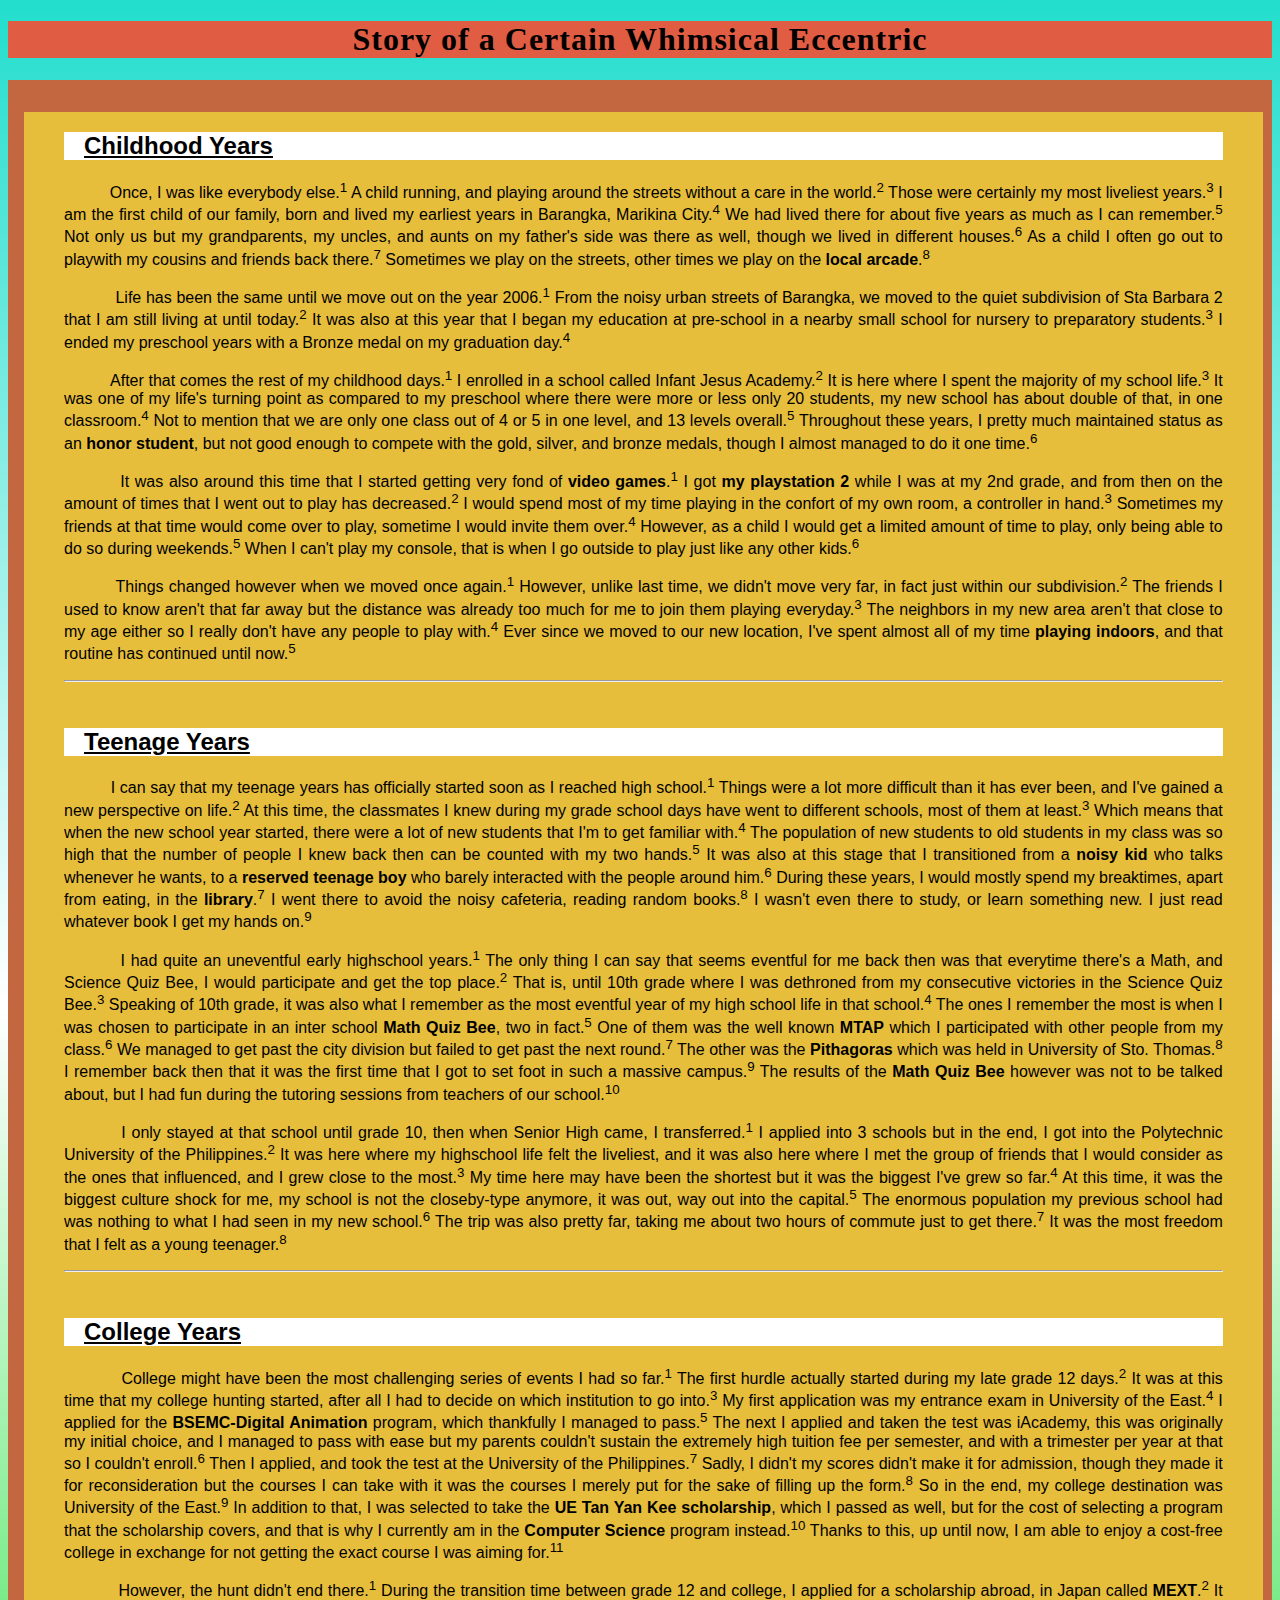
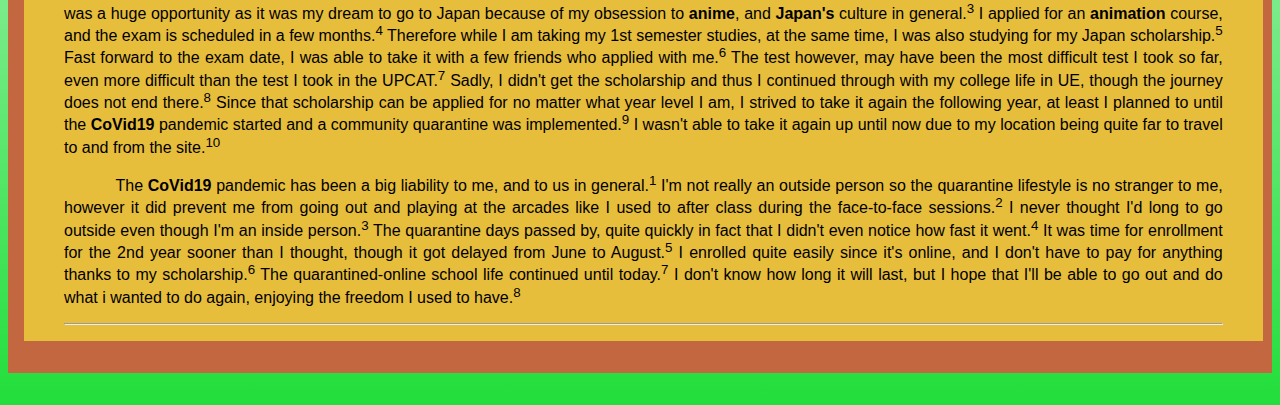
<file: index.html>
<!DOCTYPE html> 
<html lang="en">
<head>
    <meta charset="utf-8">
    <title>My Lifestory</title>
	<style type="text/css">
    </style>
</head>
<body>
    <link rel="stylesheet" type="text/css" href="MANANGAT_ABOUTMEDESIGN_CSAD.css">
    <!--MANANGAT, RENZ DARRYL-->
    <!--02/04/2021-->
	
	<h1>Story of a Certain Whimsical Eccentric</h1>
	
	<div class="section">
		<div class="textbox">
			<blockquote>
			<h2>&nbsp;&nbsp;&nbsp;<u>Childhood Years</u></h2>

			<p>&nbsp;&nbsp;&nbsp;&nbsp;&nbsp;&nbsp;&nbsp;&nbsp;&nbsp;&nbsp;Once, I 
			was like everybody else.<sup>1</sup> A child running, and playing around the streets without a care 
			in the world.<sup>2</sup> Those were certainly my most liveliest years.<sup>3</sup>
			I am the first child of our family, born and lived my earliest years in Barangka, 
			Marikina City.<sup>4</sup> We had lived there for about five years as much as I can 
			remember.<sup>5</sup> Not only us but my grandparents, my uncles, and aunts on my father's 
			side was there as well, though we lived in different houses.<sup>6</sup> As a child I often 
			go out to playwith my cousins and friends back there.<sup>7</sup> Sometimes we play on the 
			streets, other times we play on the <strong>local arcade</strong>.<sup>8</sup></p>
			
			<p>&nbsp;&nbsp;&nbsp;&nbsp;&nbsp;&nbsp;&nbsp;&nbsp;&nbsp;&nbsp;
			Life has been the same until we move out on the year 2006.<sup>1</sup> From the noisy urban 
			streets of Barangka, we moved to the quiet subdivision of Sta Barbara 2 that I am still
			living at until today.<sup>2</sup> It was also at this year that I began my education at 
			pre-school in a nearby small school for nursery to preparatory students.<sup>3</sup> I ended 
			my preschool years with a Bronze medal on my graduation day.<sup>4</sup></p>
			
			<p>&nbsp;&nbsp;&nbsp;&nbsp;&nbsp;&nbsp;&nbsp;&nbsp;&nbsp;&nbsp;After that 
			comes the rest of my childhood days.<sup>1</sup> I enrolled in a school called Infant Jesus 
			Academy.<sup>2</sup> It is here where I spent the majority of my school life.<sup>3</sup> 
			It was one of my life's turning point as compared to my preschool where there were more or 
			less only 20 students, my new school has about double of that, in one classroom.<sup>4</sup> 
			Not to mention that we are only one class out of 4 or 5 in one level, and 13 levels 
			overall.<sup>5</sup> Throughout these years, I pretty much maintained status as an <strong>honor 
			student</strong>, but not good enough to compete with the gold, silver, and bronze 
			medals, though I almost managed to do it one time.<sup>6</sup></p>
			
			<p>&nbsp;&nbsp;&nbsp;&nbsp;&nbsp;&nbsp;&nbsp;&nbsp;&nbsp;&nbsp;It was also around 
			this time that I started getting very fond of <strong>video games</strong>.<sup>1</sup> I got <strong>my playstation 
			2</strong> while I was at my 2nd grade, and from then on the amount of times that I went out to play 
			has decreased.<sup>2</sup> I would spend most of my time playing in the confort of my own 
			room, a controller in hand.<sup>3</sup> Sometimes my friends at that time would come over to 
			play, sometime I would invite them over.<sup>4</sup> However, as a child I would get a 
			limited amount of time to play, only being able to do so during weekends.<sup>5</sup> When I 
			can't play my console, that is when I go outside to play just like any other kids.<sup>6</sup>
			
			<p>&nbsp;&nbsp;&nbsp;&nbsp;&nbsp;&nbsp;&nbsp;&nbsp;&nbsp;&nbsp;Things 
			changed however when we moved once again.<sup>1</sup> However, unlike last time, we didn't move very 
			far, in fact just within our subdivision.<sup>2</sup> The friends I used to know aren't that 
			far away but the distance was already too much for me to join them playing everyday.<sup>3</sup> 
			The neighbors in my new area aren't that close to my age either so I really don't have any 
			people to play with.<sup>4</sup> Ever since we moved to our new location, I've spent almost 
			all of my time <strong>playing indoors</strong>, and that routine has continued until now.<sup>5</sup></p>
			
			<hr>
			<br>
			
			<h2>&nbsp;&nbsp;&nbsp;<u>Teenage Years</u></h2>
			
			<p>&nbsp;&nbsp;&nbsp;&nbsp;&nbsp;&nbsp;&nbsp;&nbsp;&nbsp;&nbsp;I 
			can say that my teenage years has officially started soon as I reached high school.<sup>1</sup> 
			Things were a lot more difficult than it has ever been, and I've gained a new perspective on 
			life.<sup>2</sup> At this time, the classmates I knew during my grade school days have went 
			to different schools, most of them at least.<sup>3</sup> Which means that when the new school 
			year started, there were a lot of new students that I'm to get familiar with.<sup>4</sup> The 
			population of new students to old students in my class was so high that the number of people 
			I knew back then can be counted with my two hands.<sup>5</sup> It was also at this stage 
			that I transitioned from a <strong>noisy kid</strong> who talks whenever he wants, to a <strong>reserved teenage boy</strong> 
			who barely interacted with the people around him.<sup>6</sup> During these years, I would 
			mostly spend my breaktimes, apart from eating, in the <strong>library</strong>.<sup>7</sup> I went there to 
			avoid the noisy cafeteria, reading random books.<sup>8</sup> I wasn't even there to study, 
			or learn something new. I just read whatever book I get my hands on.<sup>9</sup></p>

			<p>&nbsp;&nbsp;&nbsp;&nbsp;&nbsp;&nbsp;&nbsp;&nbsp;&nbsp;&nbsp;I 
			had quite an uneventful early highschool years.<sup>1</sup> The only thing I can say that 
			seems eventful for me back then was that everytime there's a </strong>Math, and Science Quiz Bee</strong>, 
			I would participate and get the top place.<sup>2</sup> That is, until 10th grade where I was 
			dethroned from my consecutive victories in the </strong>Science Quiz Bee</strong>.<sup>3</sup> 
			Speaking of 10th grade, it was also what I remember as the most eventful year of my high school 
			life in that school.<sup>4</sup> The ones I remember the most is when I was chosen to participate
			in an inter school <strong>Math Quiz Bee</strong>, two in fact.<sup>5</sup> One of them was the 
			well known <strong>MTAP</strong> which I participated with other people from my class.<sup>6</sup> 
			We managed to get past the city division but failed to get past the next round.<sup>7</sup> 
			The other was the <strong>Pithagoras</strong> which was held in University of Sto. Thomas.<sup>8</sup> 
			I remember back then that it was the first time that I got to set foot in such a massive 
			campus.<sup>9</sup> The results of the <strong>Math Quiz Bee</strong> however was not to be 
			talked about, but I had fun during the tutoring sessions from teachers of our school.<sup>10</sup></p>

			<p>&nbsp;&nbsp;&nbsp;&nbsp;&nbsp;&nbsp;&nbsp;&nbsp;&nbsp;&nbsp;I 
			only stayed at that school until grade 10, then when Senior High came, I transferred.<sup>1</sup>
			I applied into 3 schools but in the end, I got into the Polytechnic University of the 
			Philippines.<sup>2</sup> It was here where my highschool life felt the liveliest, and it was 
			also here where I met the group of friends that I would consider as the ones that influenced,
			and I grew close to the most.<sup>3</sup> My time here may have been the shortest but it 
			was the biggest I've grew so far.<sup>4</sup> At this time, it was the biggest culture shock 
			for me, my school is not the closeby-type anymore, it was out, way out into the capital.<sup>5</sup> 
			The enormous population my previous school had was nothing to what I had seen in my new 
			school.<sup>6</sup> The trip was also pretty far, taking me about two hours of commute just 
			to get there.<sup>7</sup> It was the most freedom that I felt as a young teenager.<sup>8</sup></p>
		
			<hr>
			<br>
			
			<h2>&nbsp;&nbsp;&nbsp;<u>College Years</u></h2>
			
			<p>&nbsp;&nbsp;&nbsp;&nbsp;&nbsp;&nbsp;&nbsp;&nbsp;&nbsp;&nbsp;
			College might have been the most challenging series of events I had so far.<sup>1</sup> The 
			first hurdle actually started during my late grade 12 days.<sup>2</sup> It was at this time 
			that my college hunting started, after all I had to decide on which institution to go 
			into.<sup>3</sup> My first application was my entrance exam in University of the East.<sup>4</sup> 
			I applied for the <strong>BSEMC-Digital Animation</strong> program, which thankfully I managed to 
			pass.<sup>5</sup> The next I applied and taken the test was iAcademy, this was originally my 
			initial choice, and I managed to pass with ease but my parents couldn't sustain the extremely
			high tuition fee per semester, and with a trimester per year at that so I couldn't enroll.<sup>6</sup>
			Then I applied, and took the test at the  University of the Philippines.<sup>7</sup> Sadly, 
			I didn't my scores didn't make it for admission, though they made it for reconsideration
			but the courses I can take with it was the courses I merely put for the sake of filling up 
			the form.<sup>8</sup> So in the end, my college destination was University of the East.<sup>9</sup>
			In addition to that, I was selected to take the <strong>UE Tan Yan Kee scholarship</strong>, which I passed 
			as well, but for the cost of selecting a program that the scholarship covers, and that is 
			why I currently am in the <strong>Computer Science</strong> program instead.<sup>10</sup> Thanks to this, up 
			until now, I am able to enjoy a cost-free college in exchange for not getting the exact 
			course I was aiming for.<sup>11</sup></p>

			<p>&nbsp;&nbsp;&nbsp;&nbsp;&nbsp;&nbsp;&nbsp;&nbsp;&nbsp;&nbsp;
			However, the hunt didn't end there.<sup>1</sup> During the transition time between grade 12 
			and college, I applied for a scholarship abroad, in Japan called <strong>MEXT</strong>.<sup>2</sup> It was a 
			huge opportunity as it was my dream to go to Japan because of my obsession to <strong>anime</strong>, and 
			<strong>Japan's</strong> culture in general.<sup>3</sup> I applied for an <strong>animation</strong> course, and the exam is 
			scheduled in a few months.<sup>4</sup> Therefore while I am taking my 1st semester studies, 
			at the same time, I was also studying for my Japan scholarship.<sup>5</sup> Fast forward to 
			the exam date, I was able to take it with a few friends who applied with me.<sup>6</sup> The 
			test however, may have been the most difficult test I took so far, even more difficult than
			the test I took in the UPCAT.<sup>7</sup> Sadly, I didn't get the scholarship and thus I 
			continued through with my college life in UE, though the journey does not end there.<sup>8</sup> 
			Since that scholarship can be applied for no matter what year level I am, I strived to take 
			it again the following year, at least I planned to until the <strong>CoVid19</strong> pandemic started and a 
			community quarantine was implemented.<sup>9</sup> I wasn't able to take it again up until 
			now due to my location being quite far to travel to and from the site.<sup>10</sup>

			<p>&nbsp;&nbsp;&nbsp;&nbsp;&nbsp;&nbsp;&nbsp;&nbsp;&nbsp;&nbsp;
			The <strong>CoVid19</strong> pandemic has been a big liability to me, and to us in general.<sup>1</sup> I'm 
			not really an outside person so the quarantine lifestyle is no stranger to me, however
			it did prevent me from going out and playing at the arcades like I used to after class during
			the face-to-face sessions.<sup>2</sup> I never thought I'd long to go outside even though 
			I'm an inside person.<sup>3</sup> The quarantine days passed by, quite quickly in fact that 
			I didn't even notice how fast it went.<sup>4</sup> It was time for enrollment for the 2nd
			year sooner than I thought, though it got delayed from June to August.<sup>5</sup> I 
			enrolled quite easily since it's online, and I don't have to pay for anything thanks to 
			my scholarship.<sup>6</sup> The quarantined-online school life continued until today.<sup>7</sup> 
			I don't know how long it will last, but I hope that I'll be able to go out and do what i wanted
			to do again, enjoying the freedom I used to have.<sup>8</sup></p>
			
			<hr>

			</blockquote>
		</div>
	</div>
	
</body>
</html>
</file>
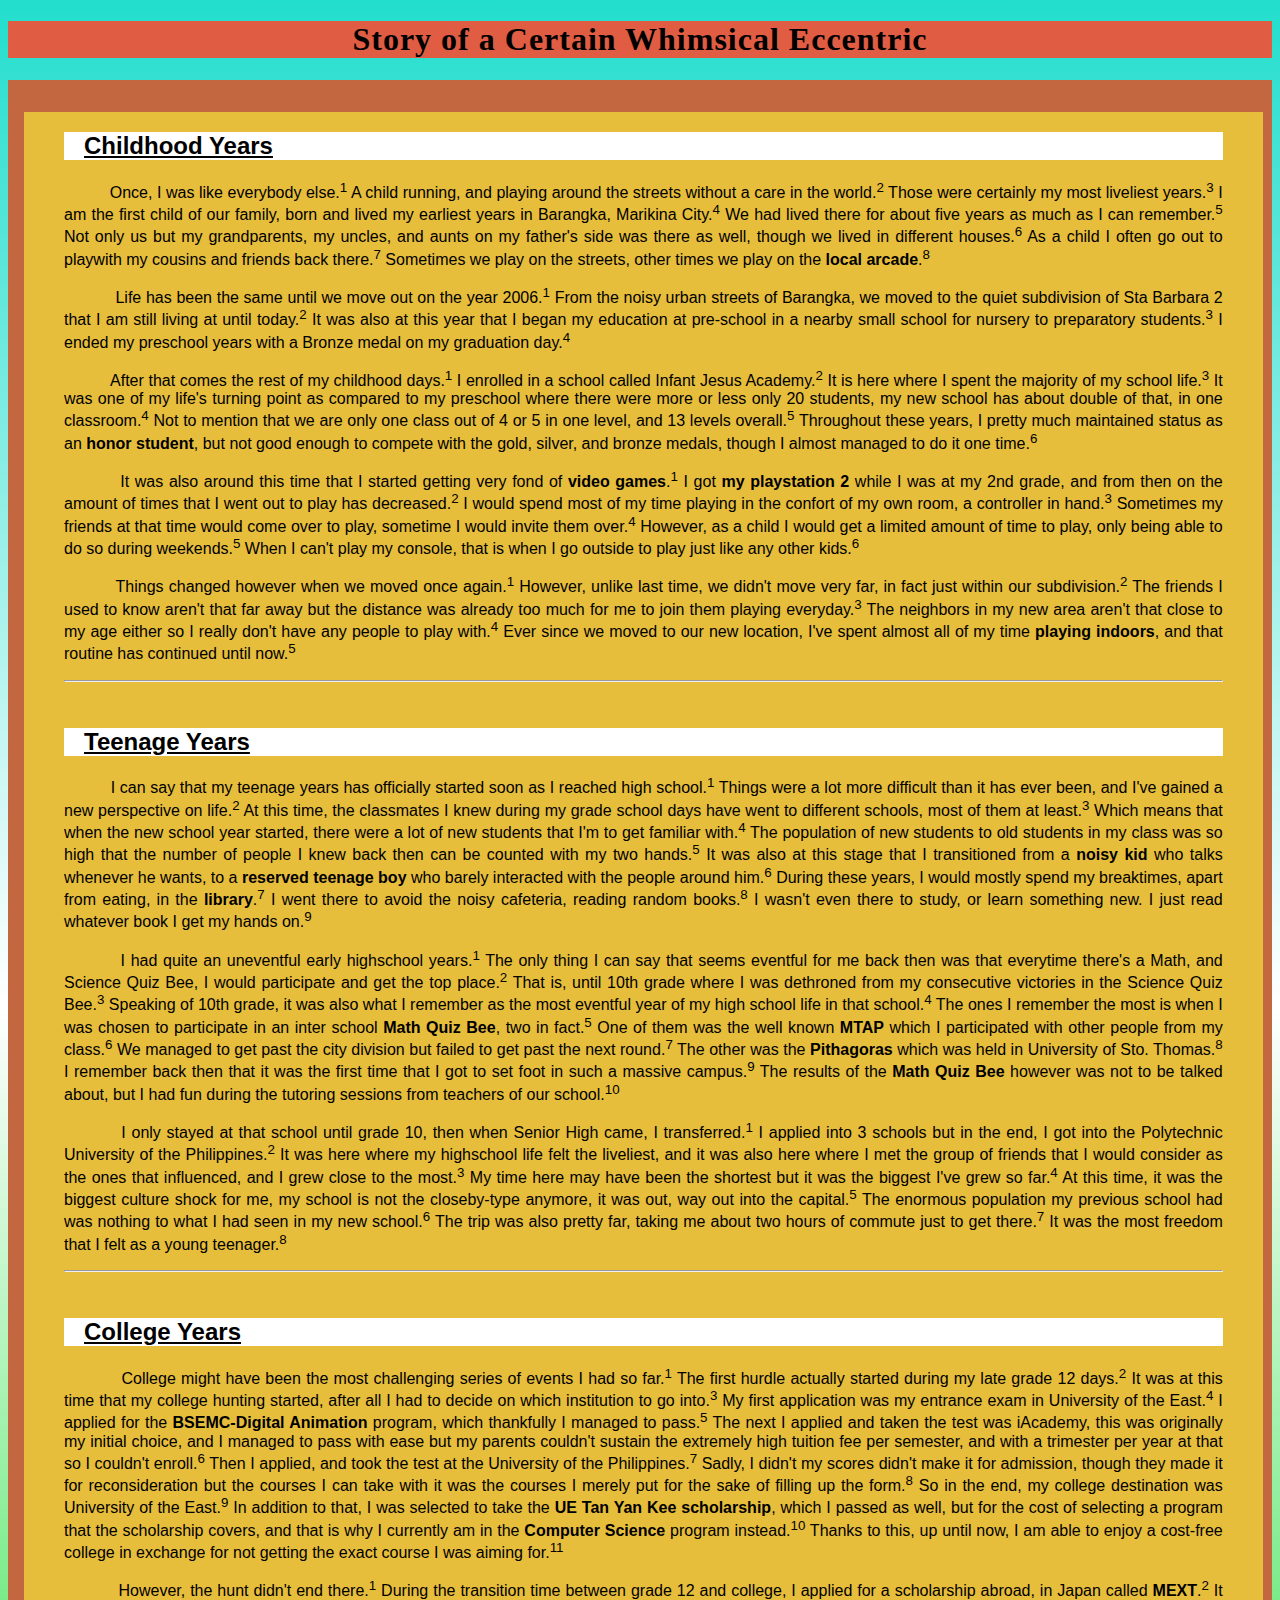
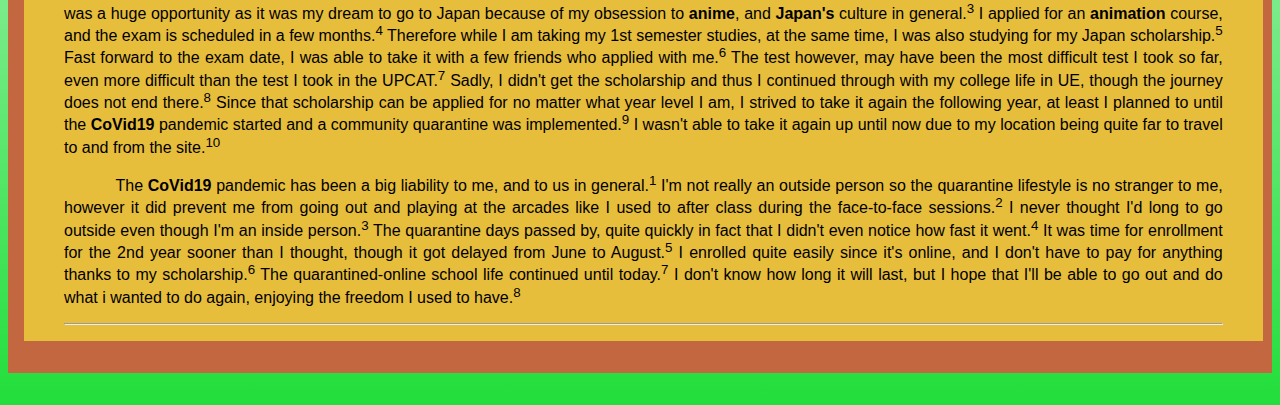
<file: MANANGAT_LIFESTORY_CSAD.html>
<!DOCTYPE html> 
<html lang="en">
<head>
    <meta charset="utf-8">
    <title>My Lifestory</title>
	<style type="text/css">
    </style>
</head>
<body>
    <link rel="stylesheet" type="text/css" href="MANANGAT_ABOUTMEDESIGN_CSAD.css">
    <!--MANANGAT, RENZ DARRYL-->
    <!--02/04/2021-->
	
	<h1>Story of a Certain Whimsical Eccentric</h1>
	
	<div class="section">
		<div class="textbox">
			<blockquote>
			<h2>&nbsp;&nbsp;&nbsp;<u>Childhood Years</u></h2>

			<p>&nbsp;&nbsp;&nbsp;&nbsp;&nbsp;&nbsp;&nbsp;&nbsp;&nbsp;&nbsp;Once, I 
			was like everybody else.<sup>1</sup> A child running, and playing around the streets without a care 
			in the world.<sup>2</sup> Those were certainly my most liveliest years.<sup>3</sup>
			I am the first child of our family, born and lived my earliest years in Barangka, 
			Marikina City.<sup>4</sup> We had lived there for about five years as much as I can 
			remember.<sup>5</sup> Not only us but my grandparents, my uncles, and aunts on my father's 
			side was there as well, though we lived in different houses.<sup>6</sup> As a child I often 
			go out to playwith my cousins and friends back there.<sup>7</sup> Sometimes we play on the 
			streets, other times we play on the <strong>local arcade</strong>.<sup>8</sup></p>
			
			<p>&nbsp;&nbsp;&nbsp;&nbsp;&nbsp;&nbsp;&nbsp;&nbsp;&nbsp;&nbsp;
			Life has been the same until we move out on the year 2006.<sup>1</sup> From the noisy urban 
			streets of Barangka, we moved to the quiet subdivision of Sta Barbara 2 that I am still
			living at until today.<sup>2</sup> It was also at this year that I began my education at 
			pre-school in a nearby small school for nursery to preparatory students.<sup>3</sup> I ended 
			my preschool years with a Bronze medal on my graduation day.<sup>4</sup></p>
			
			<p>&nbsp;&nbsp;&nbsp;&nbsp;&nbsp;&nbsp;&nbsp;&nbsp;&nbsp;&nbsp;After that 
			comes the rest of my childhood days.<sup>1</sup> I enrolled in a school called Infant Jesus 
			Academy.<sup>2</sup> It is here where I spent the majority of my school life.<sup>3</sup> 
			It was one of my life's turning point as compared to my preschool where there were more or 
			less only 20 students, my new school has about double of that, in one classroom.<sup>4</sup> 
			Not to mention that we are only one class out of 4 or 5 in one level, and 13 levels 
			overall.<sup>5</sup> Throughout these years, I pretty much maintained status as an <strong>honor 
			student</strong>, but not good enough to compete with the gold, silver, and bronze 
			medals, though I almost managed to do it one time.<sup>6</sup></p>
			
			<p>&nbsp;&nbsp;&nbsp;&nbsp;&nbsp;&nbsp;&nbsp;&nbsp;&nbsp;&nbsp;It was also around 
			this time that I started getting very fond of <strong>video games</strong>.<sup>1</sup> I got <strong>my playstation 
			2</strong> while I was at my 2nd grade, and from then on the amount of times that I went out to play 
			has decreased.<sup>2</sup> I would spend most of my time playing in the confort of my own 
			room, a controller in hand.<sup>3</sup> Sometimes my friends at that time would come over to 
			play, sometime I would invite them over.<sup>4</sup> However, as a child I would get a 
			limited amount of time to play, only being able to do so during weekends.<sup>5</sup> When I 
			can't play my console, that is when I go outside to play just like any other kids.<sup>6</sup>
			
			<p>&nbsp;&nbsp;&nbsp;&nbsp;&nbsp;&nbsp;&nbsp;&nbsp;&nbsp;&nbsp;Things 
			changed however when we moved once again.<sup>1</sup> However, unlike last time, we didn't move very 
			far, in fact just within our subdivision.<sup>2</sup> The friends I used to know aren't that 
			far away but the distance was already too much for me to join them playing everyday.<sup>3</sup> 
			The neighbors in my new area aren't that close to my age either so I really don't have any 
			people to play with.<sup>4</sup> Ever since we moved to our new location, I've spent almost 
			all of my time <strong>playing indoors</strong>, and that routine has continued until now.<sup>5</sup></p>
			
			<hr>
			<br>
			
			<h2>&nbsp;&nbsp;&nbsp;<u>Teenage Years</u></h2>
			
			<p>&nbsp;&nbsp;&nbsp;&nbsp;&nbsp;&nbsp;&nbsp;&nbsp;&nbsp;&nbsp;I 
			can say that my teenage years has officially started soon as I reached high school.<sup>1</sup> 
			Things were a lot more difficult than it has ever been, and I've gained a new perspective on 
			life.<sup>2</sup> At this time, the classmates I knew during my grade school days have went 
			to different schools, most of them at least.<sup>3</sup> Which means that when the new school 
			year started, there were a lot of new students that I'm to get familiar with.<sup>4</sup> The 
			population of new students to old students in my class was so high that the number of people 
			I knew back then can be counted with my two hands.<sup>5</sup> It was also at this stage 
			that I transitioned from a <strong>noisy kid</strong> who talks whenever he wants, to a <strong>reserved teenage boy</strong> 
			who barely interacted with the people around him.<sup>6</sup> During these years, I would 
			mostly spend my breaktimes, apart from eating, in the <strong>library</strong>.<sup>7</sup> I went there to 
			avoid the noisy cafeteria, reading random books.<sup>8</sup> I wasn't even there to study, 
			or learn something new. I just read whatever book I get my hands on.<sup>9</sup></p>

			<p>&nbsp;&nbsp;&nbsp;&nbsp;&nbsp;&nbsp;&nbsp;&nbsp;&nbsp;&nbsp;I 
			had quite an uneventful early highschool years.<sup>1</sup> The only thing I can say that 
			seems eventful for me back then was that everytime there's a </strong>Math, and Science Quiz Bee</strong>, 
			I would participate and get the top place.<sup>2</sup> That is, until 10th grade where I was 
			dethroned from my consecutive victories in the </strong>Science Quiz Bee</strong>.<sup>3</sup> 
			Speaking of 10th grade, it was also what I remember as the most eventful year of my high school 
			life in that school.<sup>4</sup> The ones I remember the most is when I was chosen to participate
			in an inter school <strong>Math Quiz Bee</strong>, two in fact.<sup>5</sup> One of them was the 
			well known <strong>MTAP</strong> which I participated with other people from my class.<sup>6</sup> 
			We managed to get past the city division but failed to get past the next round.<sup>7</sup> 
			The other was the <strong>Pithagoras</strong> which was held in University of Sto. Thomas.<sup>8</sup> 
			I remember back then that it was the first time that I got to set foot in such a massive 
			campus.<sup>9</sup> The results of the <strong>Math Quiz Bee</strong> however was not to be 
			talked about, but I had fun during the tutoring sessions from teachers of our school.<sup>10</sup></p>

			<p>&nbsp;&nbsp;&nbsp;&nbsp;&nbsp;&nbsp;&nbsp;&nbsp;&nbsp;&nbsp;I 
			only stayed at that school until grade 10, then when Senior High came, I transferred.<sup>1</sup>
			I applied into 3 schools but in the end, I got into the Polytechnic University of the 
			Philippines.<sup>2</sup> It was here where my highschool life felt the liveliest, and it was 
			also here where I met the group of friends that I would consider as the ones that influenced,
			and I grew close to the most.<sup>3</sup> My time here may have been the shortest but it 
			was the biggest I've grew so far.<sup>4</sup> At this time, it was the biggest culture shock 
			for me, my school is not the closeby-type anymore, it was out, way out into the capital.<sup>5</sup> 
			The enormous population my previous school had was nothing to what I had seen in my new 
			school.<sup>6</sup> The trip was also pretty far, taking me about two hours of commute just 
			to get there.<sup>7</sup> It was the most freedom that I felt as a young teenager.<sup>8</sup></p>
		
			<hr>
			<br>
			
			<h2>&nbsp;&nbsp;&nbsp;<u>College Years</u></h2>
			
			<p>&nbsp;&nbsp;&nbsp;&nbsp;&nbsp;&nbsp;&nbsp;&nbsp;&nbsp;&nbsp;
			College might have been the most challenging series of events I had so far.<sup>1</sup> The 
			first hurdle actually started during my late grade 12 days.<sup>2</sup> It was at this time 
			that my college hunting started, after all I had to decide on which institution to go 
			into.<sup>3</sup> My first application was my entrance exam in University of the East.<sup>4</sup> 
			I applied for the <strong>BSEMC-Digital Animation</strong> program, which thankfully I managed to 
			pass.<sup>5</sup> The next I applied and taken the test was iAcademy, this was originally my 
			initial choice, and I managed to pass with ease but my parents couldn't sustain the extremely
			high tuition fee per semester, and with a trimester per year at that so I couldn't enroll.<sup>6</sup>
			Then I applied, and took the test at the  University of the Philippines.<sup>7</sup> Sadly, 
			I didn't my scores didn't make it for admission, though they made it for reconsideration
			but the courses I can take with it was the courses I merely put for the sake of filling up 
			the form.<sup>8</sup> So in the end, my college destination was University of the East.<sup>9</sup>
			In addition to that, I was selected to take the <strong>UE Tan Yan Kee scholarship</strong>, which I passed 
			as well, but for the cost of selecting a program that the scholarship covers, and that is 
			why I currently am in the <strong>Computer Science</strong> program instead.<sup>10</sup> Thanks to this, up 
			until now, I am able to enjoy a cost-free college in exchange for not getting the exact 
			course I was aiming for.<sup>11</sup></p>

			<p>&nbsp;&nbsp;&nbsp;&nbsp;&nbsp;&nbsp;&nbsp;&nbsp;&nbsp;&nbsp;
			However, the hunt didn't end there.<sup>1</sup> During the transition time between grade 12 
			and college, I applied for a scholarship abroad, in Japan called <strong>MEXT</strong>.<sup>2</sup> It was a 
			huge opportunity as it was my dream to go to Japan because of my obsession to <strong>anime</strong>, and 
			<strong>Japan's</strong> culture in general.<sup>3</sup> I applied for an <strong>animation</strong> course, and the exam is 
			scheduled in a few months.<sup>4</sup> Therefore while I am taking my 1st semester studies, 
			at the same time, I was also studying for my Japan scholarship.<sup>5</sup> Fast forward to 
			the exam date, I was able to take it with a few friends who applied with me.<sup>6</sup> The 
			test however, may have been the most difficult test I took so far, even more difficult than
			the test I took in the UPCAT.<sup>7</sup> Sadly, I didn't get the scholarship and thus I 
			continued through with my college life in UE, though the journey does not end there.<sup>8</sup> 
			Since that scholarship can be applied for no matter what year level I am, I strived to take 
			it again the following year, at least I planned to until the <strong>CoVid19</strong> pandemic started and a 
			community quarantine was implemented.<sup>9</sup> I wasn't able to take it again up until 
			now due to my location being quite far to travel to and from the site.<sup>10</sup>

			<p>&nbsp;&nbsp;&nbsp;&nbsp;&nbsp;&nbsp;&nbsp;&nbsp;&nbsp;&nbsp;
			The <strong>CoVid19</strong> pandemic has been a big liability to me, and to us in general.<sup>1</sup> I'm 
			not really an outside person so the quarantine lifestyle is no stranger to me, however
			it did prevent me from going out and playing at the arcades like I used to after class during
			the face-to-face sessions.<sup>2</sup> I never thought I'd long to go outside even though 
			I'm an inside person.<sup>3</sup> The quarantine days passed by, quite quickly in fact that 
			I didn't even notice how fast it went.<sup>4</sup> It was time for enrollment for the 2nd
			year sooner than I thought, though it got delayed from June to August.<sup>5</sup> I 
			enrolled quite easily since it's online, and I don't have to pay for anything thanks to 
			my scholarship.<sup>6</sup> The quarantined-online school life continued until today.<sup>7</sup> 
			I don't know how long it will last, but I hope that I'll be able to go out and do what i wanted
			to do again, enjoying the freedom I used to have.<sup>8</sup></p>
			
			<hr>

			</blockquote>
		</div>
	</div>
	
</body>
</html>
</file>
<file: MANANGAT_ABOUTMEDESIGN_CSAD.css>
.section {
	height: 90%;
	float: left;
	background-color:#C26740; 
	margin-bottom: 2em;
}
	
.textbox {
	float:left;	
	background-color:#E7BD3C;
	height:90%;
	width: 98%;
	margin-top:2em;
	margin-bottom:2em;
	margin-left:1em;
	margin-right:1em;
	font-family: Arial, Verdana, Sans Serif;
}

body {
	background-image: linear-gradient(#22DECD, white, #22DE3B);
	background-repeat:no-repeat;
}

h1 {
	font-family:Playfair Display, Times New Roman, Serif;
	text-align: center;
	background-color:#E05C42; 
	letter-spacing:1px
}

h2 {
	background-color: white;
}
p {
	text-align: justify;
}

hr {
	color: white;
}
</file>
